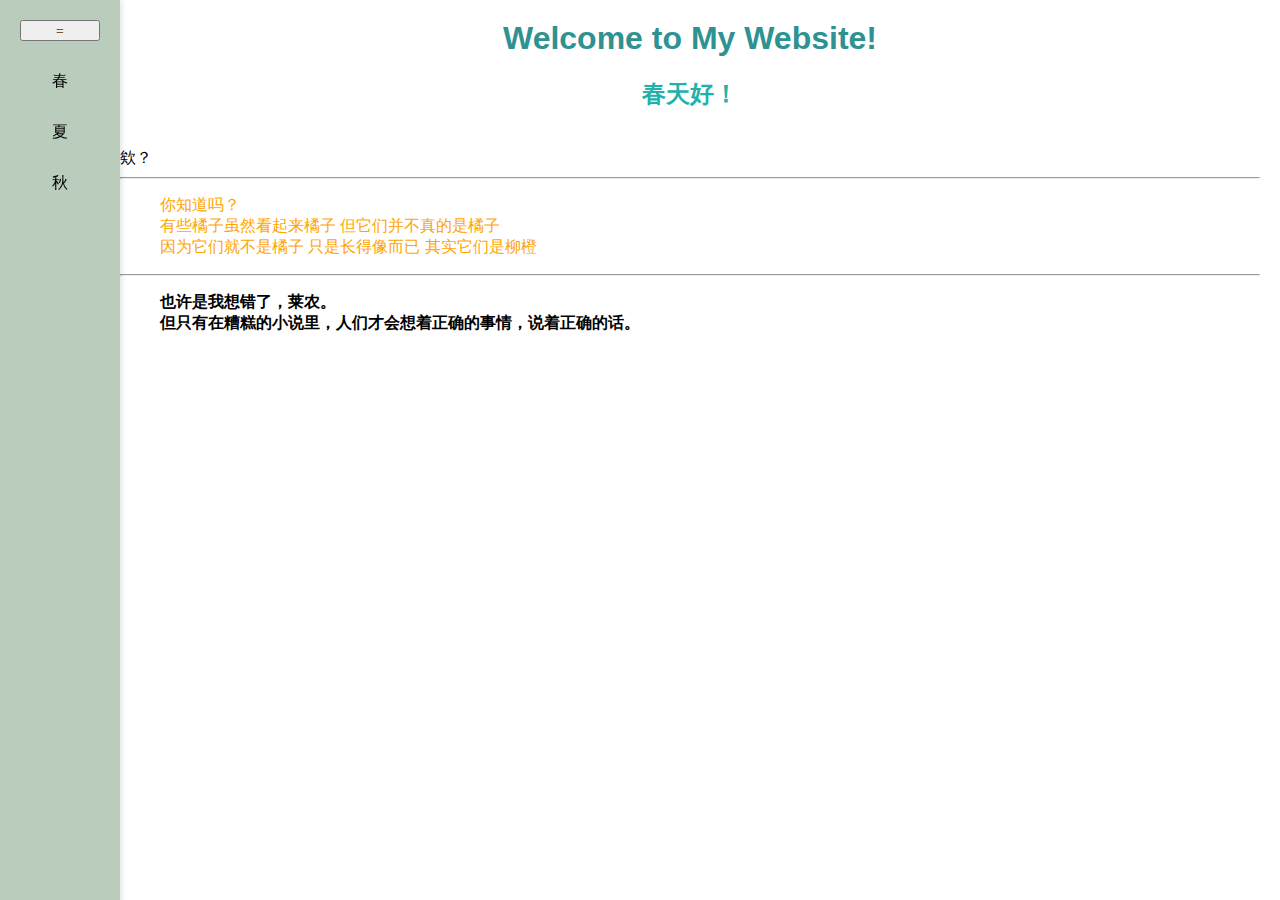
<file: docs/index.html>
<!-- 侧边栏 -->
 <div class="sidebar" id="sidebar">
    <button id="toggle-sidebar">=</button>
    <ul>
      <li><a href="./pages/spring.html">春</a></li>
      <li><a href="./pages/summer.html">夏</a></li>
      <li><a href="./pages/autumn.html">秋</a></li>
    </ul>
  </div>


<!DOCTYPE html>
<html lang="en">
<head>
    <meta charset="UTF-8">
    <meta name="viewport" content="width=device-width, initial-scale=1.0">
    <title>九乡河法外起居注</title>
    <link rel="stylesheet" href="styles.css">
    <script src="script.js"></script>
</head>



  <!-- 主内容区 -->
<body class="main-content">
    <h1>Welcome to My Website!</h1>
    <div>
        <h2>春天好！</h2><br>
        欸？ <br>
        <!-- <b>bon jour</b><br> -->
    </div>
    <hr />
    <blockquote style="color: orange;">
        你知道吗？<br>
        有些橘子虽然看起来橘子 但它们并不真的是橘子<br>
        因为它们就不是橘子 只是长得像而已 其实它们是柳橙<br>
    </blockquote>
    <hr />
    <blockquote>
        <p>
            也许是我想错了，莱农。<br>
            但只有在糟糕的小说里，人们才会想着正确的事情，说着正确的话。

        </p>
        <!-- <footer>——Li</footer> -->
    </blockquote>
    <!-- 这是一行注释！！(“ctrl+/”可以轻松更换注释状态！) -->
    <!-- <a href="https://ehall.nju.edu.cn/ywtb-portal/official/index.html#/hall">NJU办事大厅</a> -->
</body>



</html>
</file>
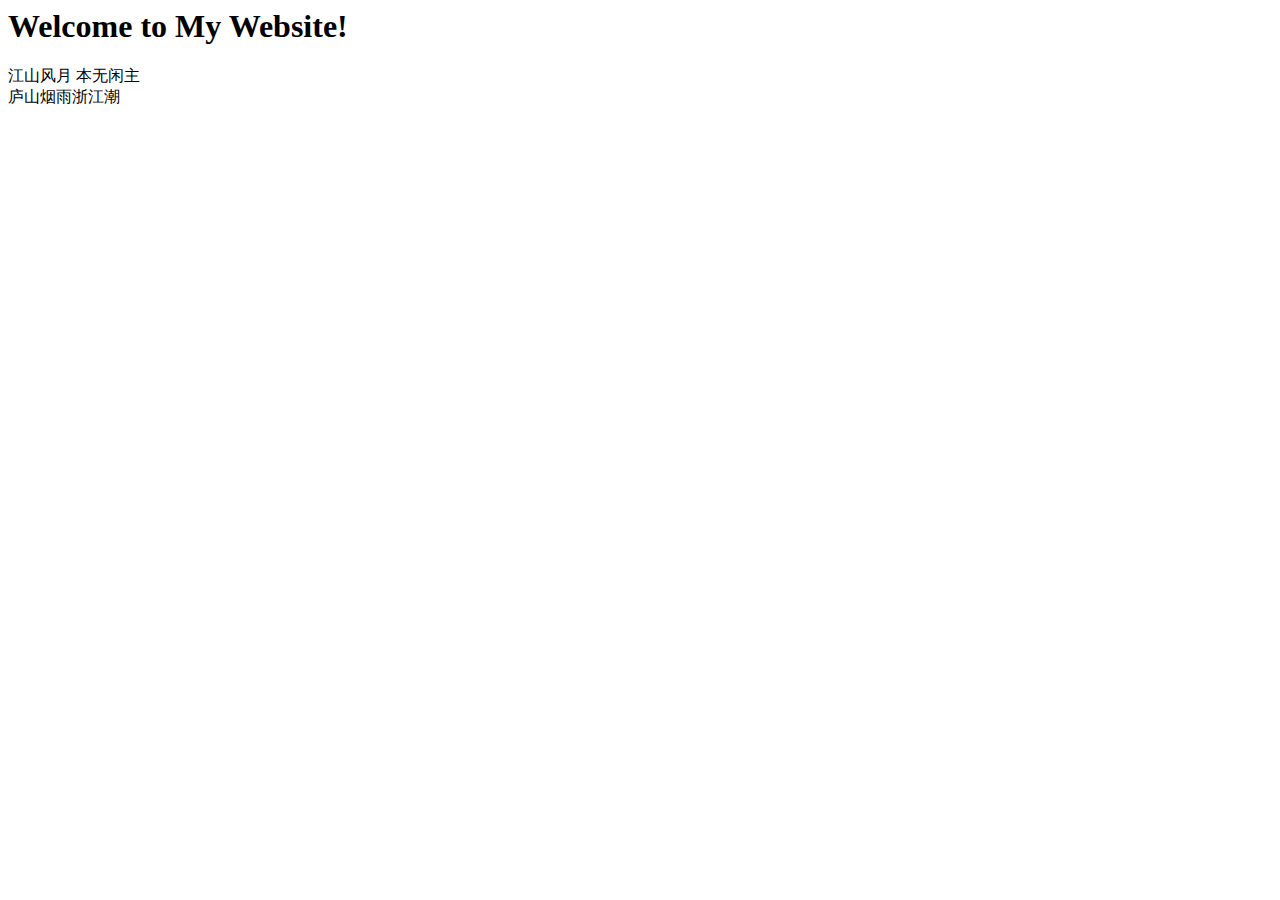
<file: static/index.html>
<h1>Welcome to My Website!</h1>
<!DOCTYPE html>
<html lang="en">
<head>
    <meta charset="UTF-8">
    <meta name="viewport" content="width=device-width, initial-scale=1.0">
    <title>MY FIRST WEB</title>
</head>
<body>
    <div>
        江山风月 本无闲主 <br>
        庐山烟雨浙江潮
    </div>
    
</body>
</html>
</file>
<file: docs/styles.css>
body {
    font-family: Arial, sans-serif;
    margin: 0;
    /* display: flex; */
    flex-direction: row;
  }
  
  /* 侧边栏样式 */
  .sidebar {
    position: fixed; /* 固定定位，覆盖在页面上 */
    top: 0;
    left: 0;
    width: 80px; /* 默认宽度 */
    height: 100%; /* 占满整个页面高度 */
    background: #bacdbc; /* 背景颜色 */
    padding: 20px; /* 内边距 */
    box-shadow: 2px 0 5px rgba(0, 0, 0, 0.1); /* 添加阴影效果 */
    transition: transform 0.3s ease, width 0.3s ease; /* 平滑过渡效果 */
    z-index: 1000; /* 确保侧边栏在最上层 */
  }
  
  /* 收起状态 */
  .sidebar.collapsed {
    width: 40px; /* 收起时保留 50px 宽度 */
    overflow: hidden; /* 隐藏超出部分 */
  }
  .sidebar.collapsed .sidebar-content {
    display: none; /* 隐藏内容部分 */
}
  
  /* 按钮样式 */
  .sidebar button {
    width: 100%; /* 按钮宽度适应侧边栏 */
    margin-bottom: 20px;
    color: rgb(114, 88, 54);
  }
  
  /* 列表样式 */
  .sidebar ul {
    list-style: none; /* 去掉默认的列表样式 */
    padding: 0;
    margin: 0;
    display: flex;
    flex-direction: column; /* 垂直排列 */
    gap: 10px; /* 列表项之间的间距 */
  }
  
  .sidebar li {
    text-align: center; /* 居中对齐文字 */
  }
  
  .sidebar a {
    text-decoration: none; /* 去掉下划线 */
    color: black; /* 设置链接颜色 */
    display: block; /* 让链接占据整个列表项 */
    padding: 10px 15px; /* 添加内边距 */
    border-radius: 5px; /* 添加圆角 */
    transition: background-color 0.3s ease; /* 鼠标悬停效果 */
  }
  
  .sidebar a:hover {
    background-color: #8ee3d6; /* 鼠标悬停时改变背景色 */
  }
  
  /* 主内容区样式 */
  .main-content {
    margin-left: 100px; /* 为侧边栏留出空间 */
    padding: 20px;
    transition: margin-left 0.3s ease; /* 平滑过渡效果 */
  }
  
  /* 当侧边栏收起时，主内容区调整 */
  .sidebar.collapsed + .main-content {
    margin-left: 50px; /* 收起时主内容区只留出 50px */
  }
  
  button {
    cursor: pointer;
  }
h1{
    color: rgb(46, 146, 146);
    text-align: center;
}
h2{
    color: lightseagreen;
    text-align: center;
}
p{
    font-weight: 700;
}
</file>
